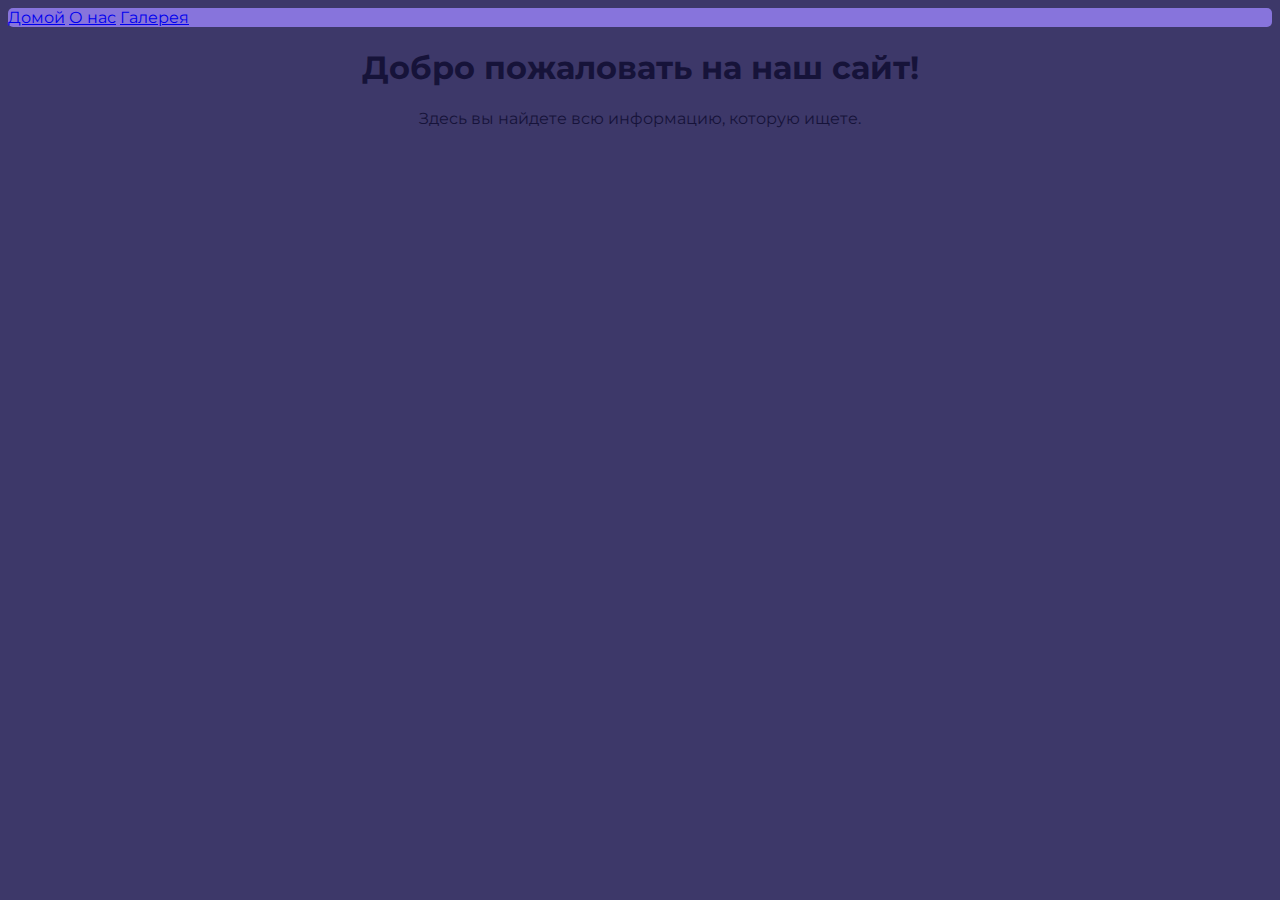
<file: index.html>
<!DOCTYPE html>
<html lang="ru">
<head>
   <meta charset="UTF-8">
   <meta name="viewport" content="width=device-width, initial-scale=1.0">
   <title>Главная</title>
   <link rel="stylesheet" href="css/styles.css">
   <link href="https://fonts.googleapis.com/css2?family=Montserrat:wght@400;700&display=swap" rel="stylesheet">
</head>
<body>
   <header class="main-header">
      <nav>
         <a href="home.html">Домой</a>
         <a href="about.html">О нас</a>
         <a href="gallery.html">Галерея</a>
      </nav>
   </header>
   <main class="main">
      <h1>Добро пожаловать на наш сайт!</h1>
      <p>Здесь вы найдете всю информацию, которую ищете.</p>
   </main>
</body>
</html>
</file>
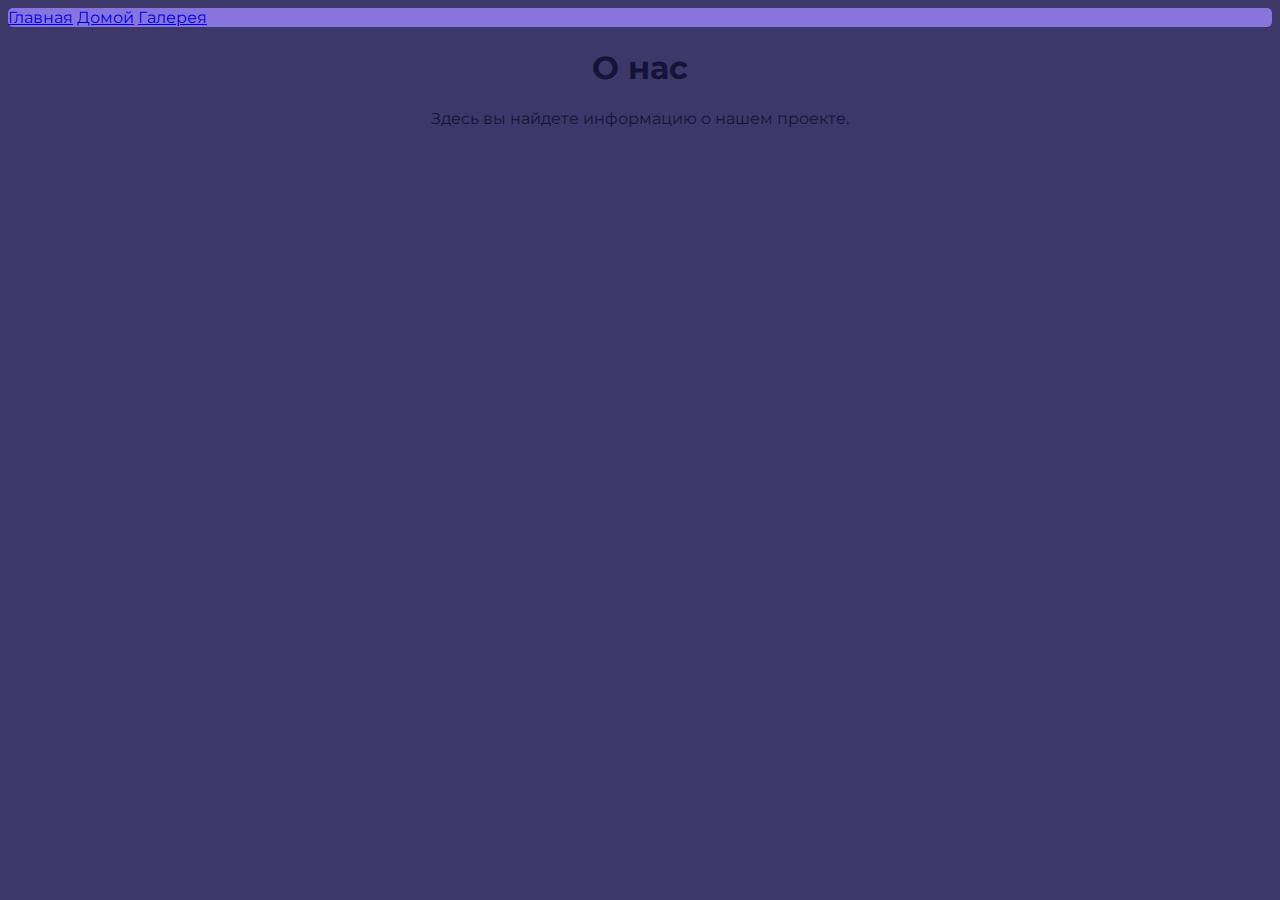
<file: about.html>
<!DOCTYPE html>
<html lang="ru">
<head>
   <meta charset="UTF-8">
   <meta name="viewport" content="width=device-width, initial-scale=1.0">
   <title>О нас</title>
   <link rel="stylesheet" href="css/styles.css">
   <link href="https://fonts.googleapis.com/css2?family=Montserrat:wght@400;700&display=swap" rel="stylesheet">
</head>
<body>
   <header class="main-header">
      <nav>
         <a href="index.html">Главная</a>
         <a href="home.html">Домой</a>
         <a href="gallery.html">Галерея</a>
      </nav>
   </header>
   <main class="main-about">
      <h1>О нас</h1>
      <p>Здесь вы найдете информацию о нашем проекте.</p>
   </main>
</body>
</html>
</file>
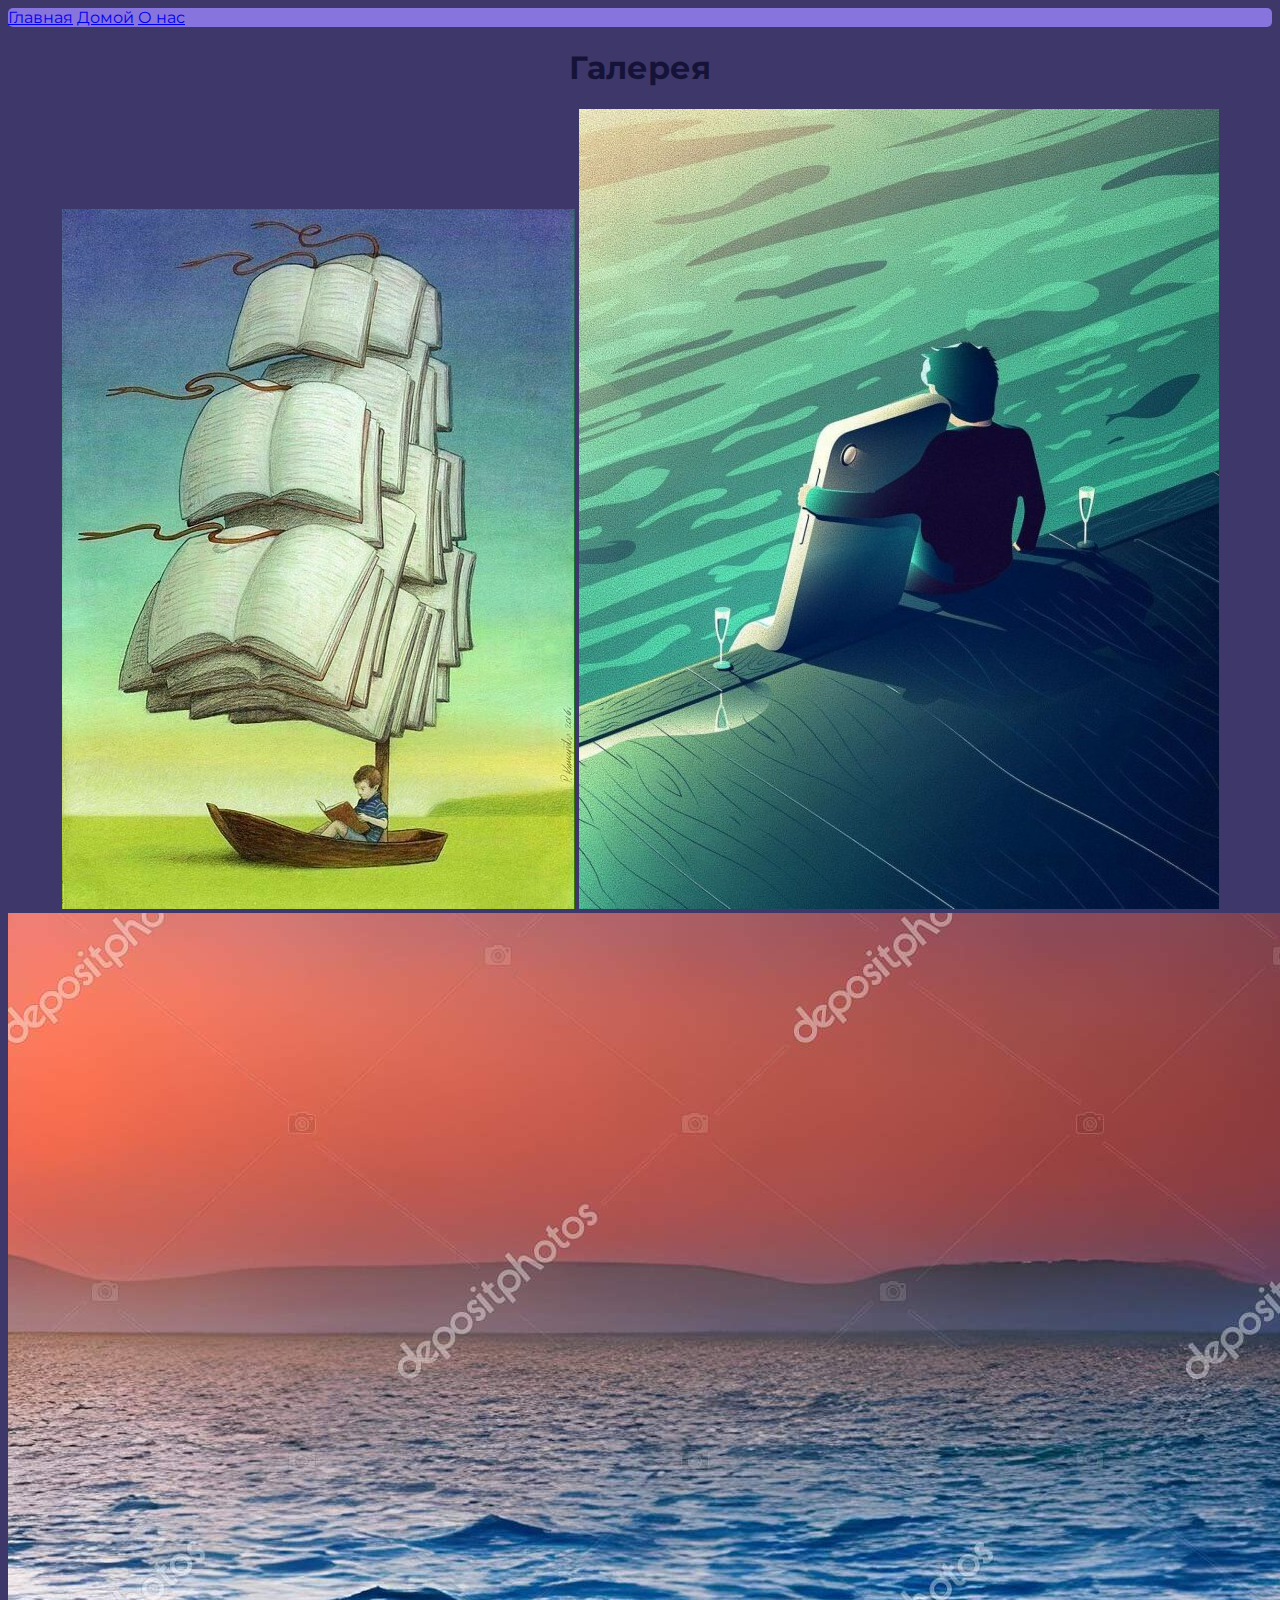
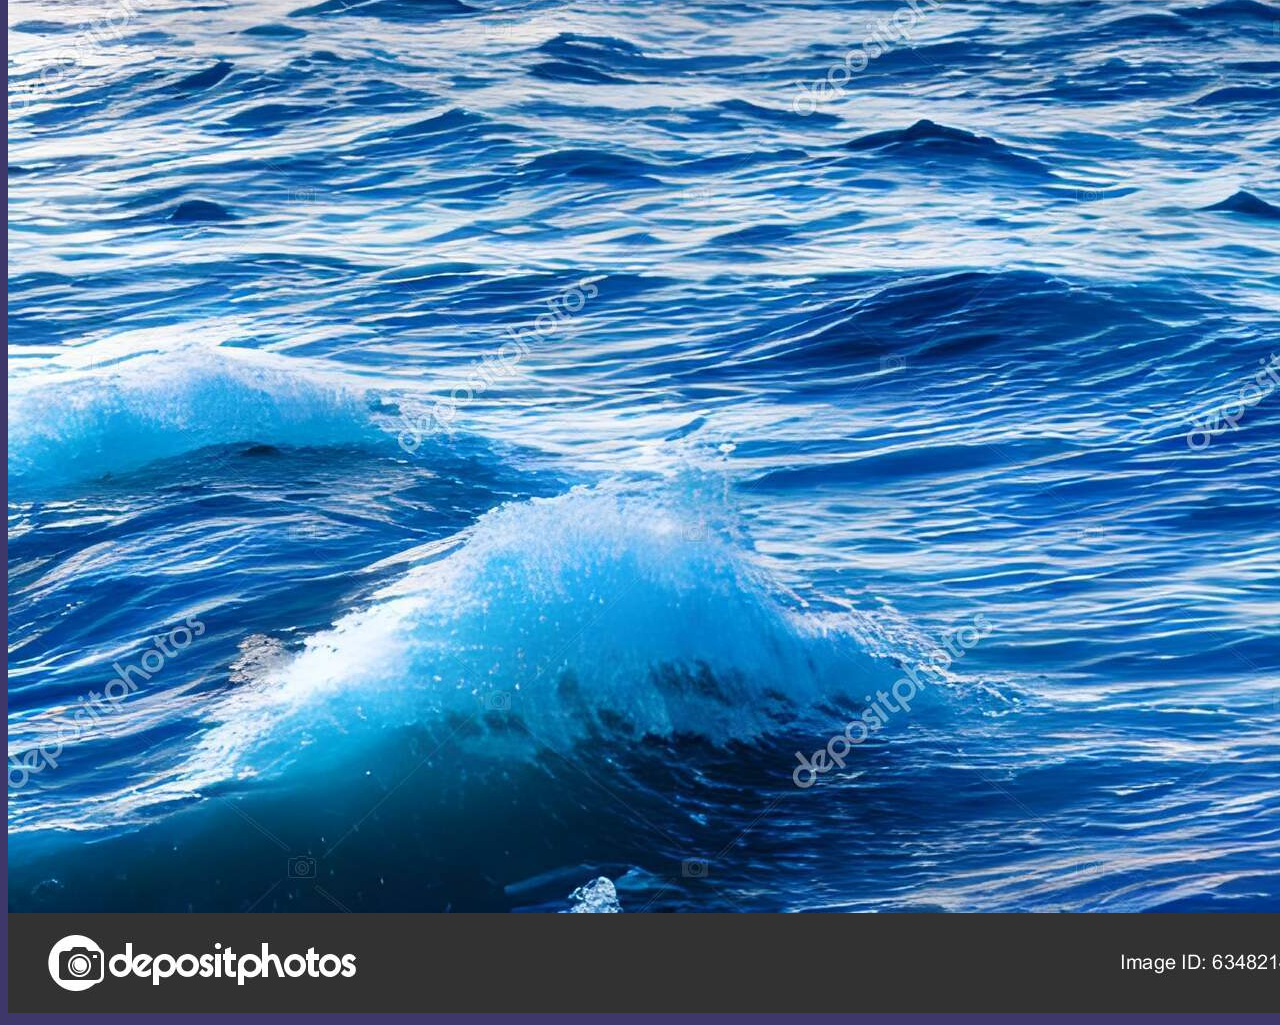
<file: gallery.html>
<!-- gallery.html -->
<!DOCTYPE html>
<html lang="ru">
<head>
   <meta charset="UTF-8">
   <meta name="viewport" content="width=device-width, initial-scale=1.0">
   <title>Галерея</title>
   <link rel="stylesheet" href="css/styles.css">
   <link href="https://fonts.googleapis.com/css2?family=Montserrat:wght@400;700&display=swap" rel="stylesheet">
</head>
<body>
   <header class="main-header">
      <nav>
         <a href="index.html">Главная</a>
         <a href="home.html">Домой</a>
         <a href="about.html">О нас</a>
      </nav>
   </header>
   <main class="main-gallery">
      <h1>Галерея</h1>
      <div class="gallery">
         <img src="img/image1.jpg" alt="Изображение 1">
         <img src="img/image2.jpg" alt="Изображение 2">
         <img src="img/image3.jpg" alt="Изображение 3">
      </div>
   </main>
</body>
</html>
</file>
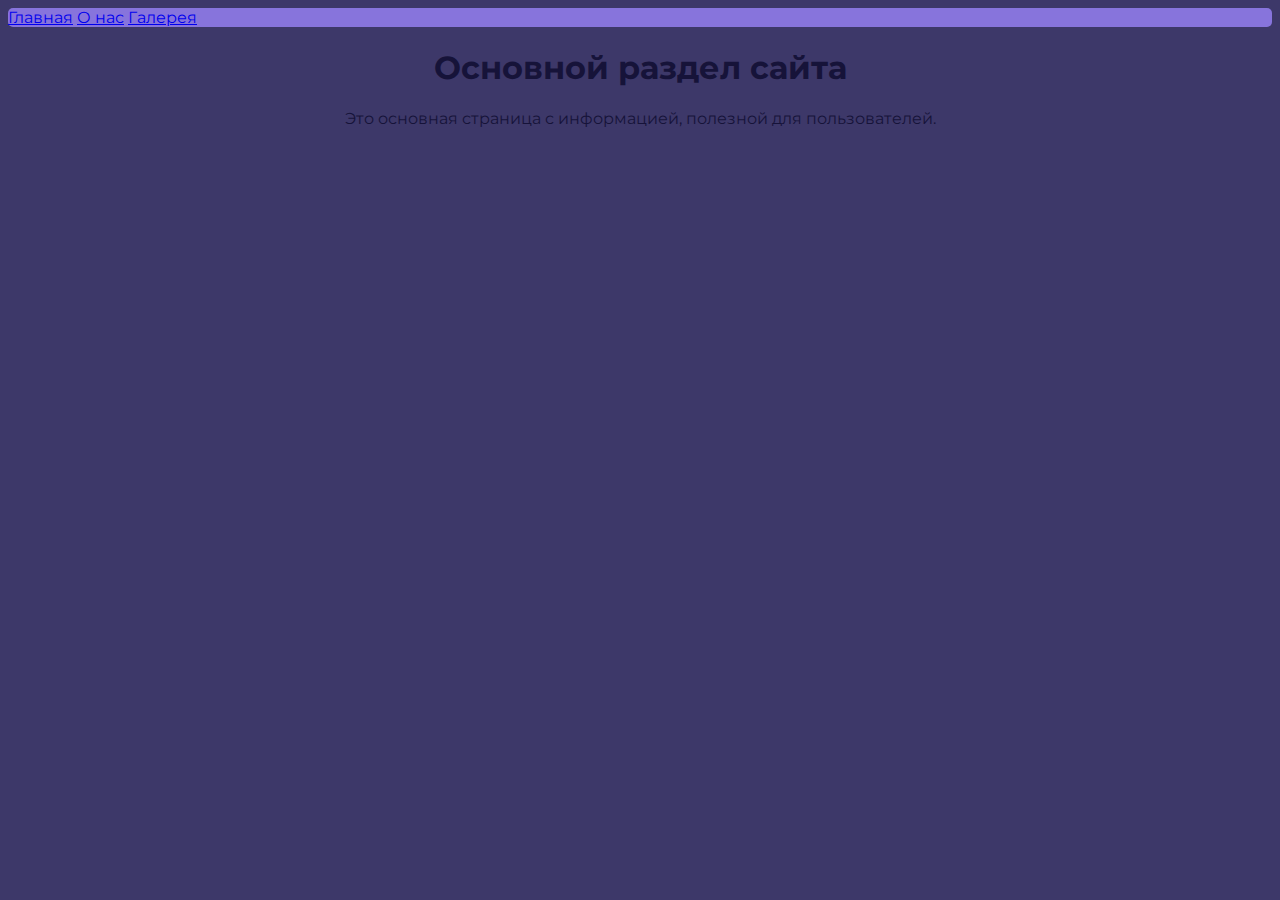
<file: home.html>
<!DOCTYPE html>
<html lang="ru">
<head>
   <meta charset="UTF-8">
   <meta name="viewport" content="width=device-width, initial-scale=1.0">
   <title>Домой</title>
   <link rel="stylesheet" href="css/styles.css">
   <link href="https://fonts.googleapis.com/css2?family=Montserrat:wght@400;700&display=swap" rel="stylesheet">
</head>
<body>
   <header class="main-header">
      <nav>
         <a href="index.html">Главная</a>
         <a href="about.html">О нас</a>
         <a href="gallery.html">Галерея</a>
      </nav>
   </header>
   <main class="main-home">
      <h1>Основной раздел сайта</h1>
      <p>Это основная страница с информацией, полезной для пользователей.</p>
   </main>
</body>
</html>
</file>
<file: css/styles.css>
body {
    background-color:rgb(61, 56, 105);
    font-family: 'Montserrat', sans-serif;
    color: #161339;
}

.main-header {
    display:block;
    background-color: rgb(135, 116, 220);
    border-radius: 5px;

}

.main {
    text-align: center
}

.main-home {
    text-align: center
}

.main-about {
    text-align: center
}

.main-gallery {
    text-align: center
}

::selection {
    background-color: #2f2a7b;
    color: white;
}
</file>
